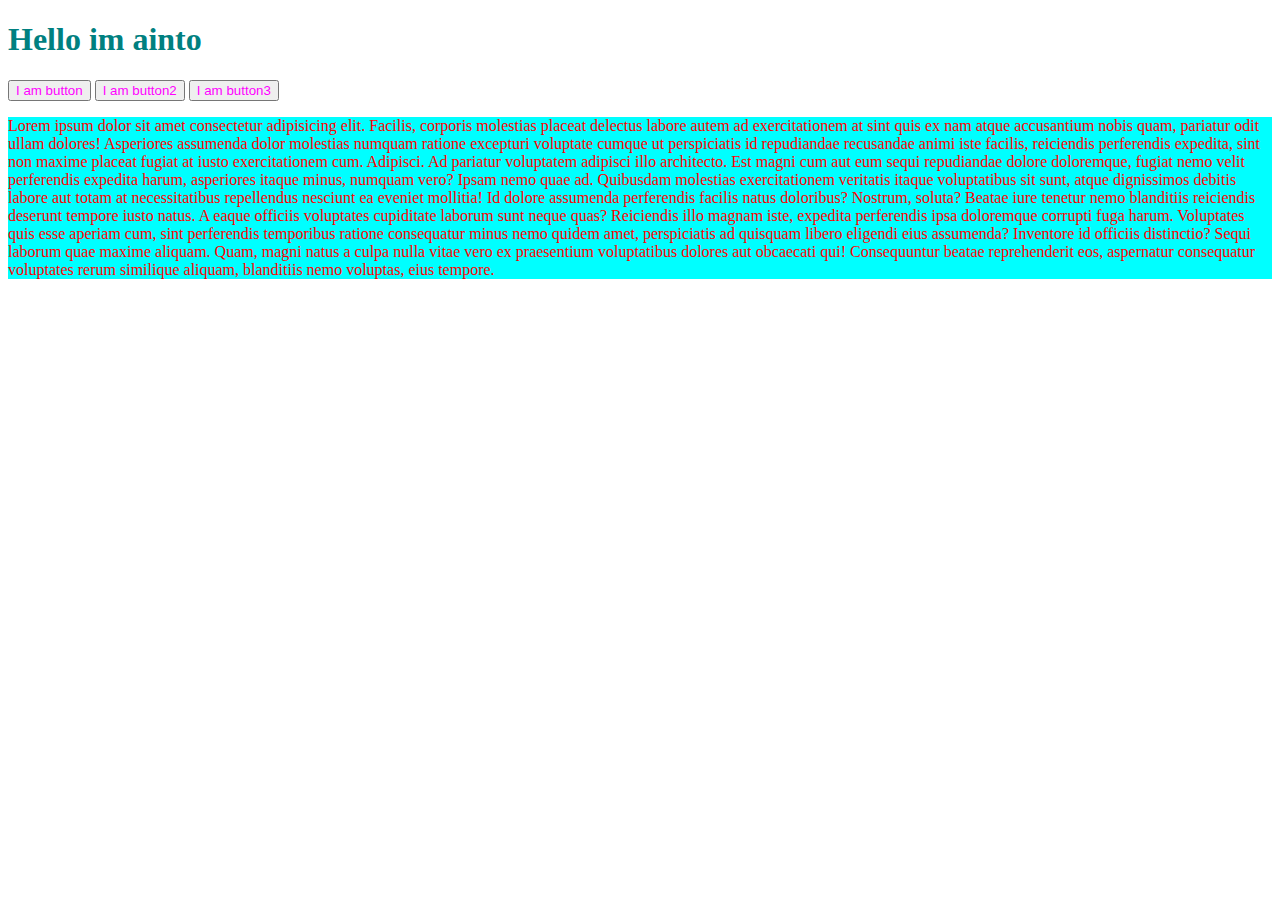
<file: index.html>
<!DOCTYPE html>
<html lang="en">

<head>
    <meta charset="UTF-8">
    <meta http-equiv="X-UA-Compatible" content="IE=edge">
    <meta name="viewport" content="width=device-width, initial-scale=1.0">
    <title>CSS INTRO</title>
    <link rel="stylesheet" href="mystyle.css">
</head>

<body>
    <h1>Hello im ainto</h1>
    <button>
        I am button
    </button>
    <button>
        I am button2
    </button>
    <button>
        I am button3
    </button>
    <p>Lorem ipsum dolor sit amet consectetur adipisicing elit. Facilis, corporis molestias placeat delectus labore
        autem ad exercitationem at sint quis ex nam atque accusantium nobis quam, pariatur odit ullam dolores!
        Asperiores assumenda dolor molestias numquam ratione excepturi voluptate cumque ut perspiciatis id repudiandae
        recusandae animi iste facilis, reiciendis perferendis expedita, sint non maxime placeat fugiat at iusto
        exercitationem cum. Adipisci.
        Ad pariatur voluptatem adipisci illo architecto. Est magni cum aut eum sequi repudiandae dolore doloremque,
        fugiat nemo velit perferendis expedita harum, asperiores itaque minus, numquam vero? Ipsam nemo quae ad.
        Quibusdam molestias exercitationem veritatis itaque voluptatibus sit sunt, atque dignissimos debitis labore aut
        totam at necessitatibus repellendus nesciunt ea eveniet mollitia! Id dolore assumenda perferendis facilis natus
        doloribus? Nostrum, soluta?
        Beatae iure tenetur nemo blanditiis reiciendis deserunt tempore iusto natus. A eaque officiis voluptates
        cupiditate laborum sunt neque quas? Reiciendis illo magnam iste, expedita perferendis ipsa doloremque corrupti
        fuga harum.
        Voluptates quis esse aperiam cum, sint perferendis temporibus ratione consequatur minus nemo quidem amet,
        perspiciatis ad quisquam libero eligendi eius assumenda? Inventore id officiis distinctio? Sequi laborum quae
        maxime aliquam.
        Quam, magni natus a culpa nulla vitae vero ex praesentium voluptatibus dolores aut obcaecati qui! Consequuntur
        beatae reprehenderit eos, aspernatur consequatur voluptates rerum similique aliquam, blanditiis nemo voluptas,
        eius tempore.</p>
</body>

</html>
</file>
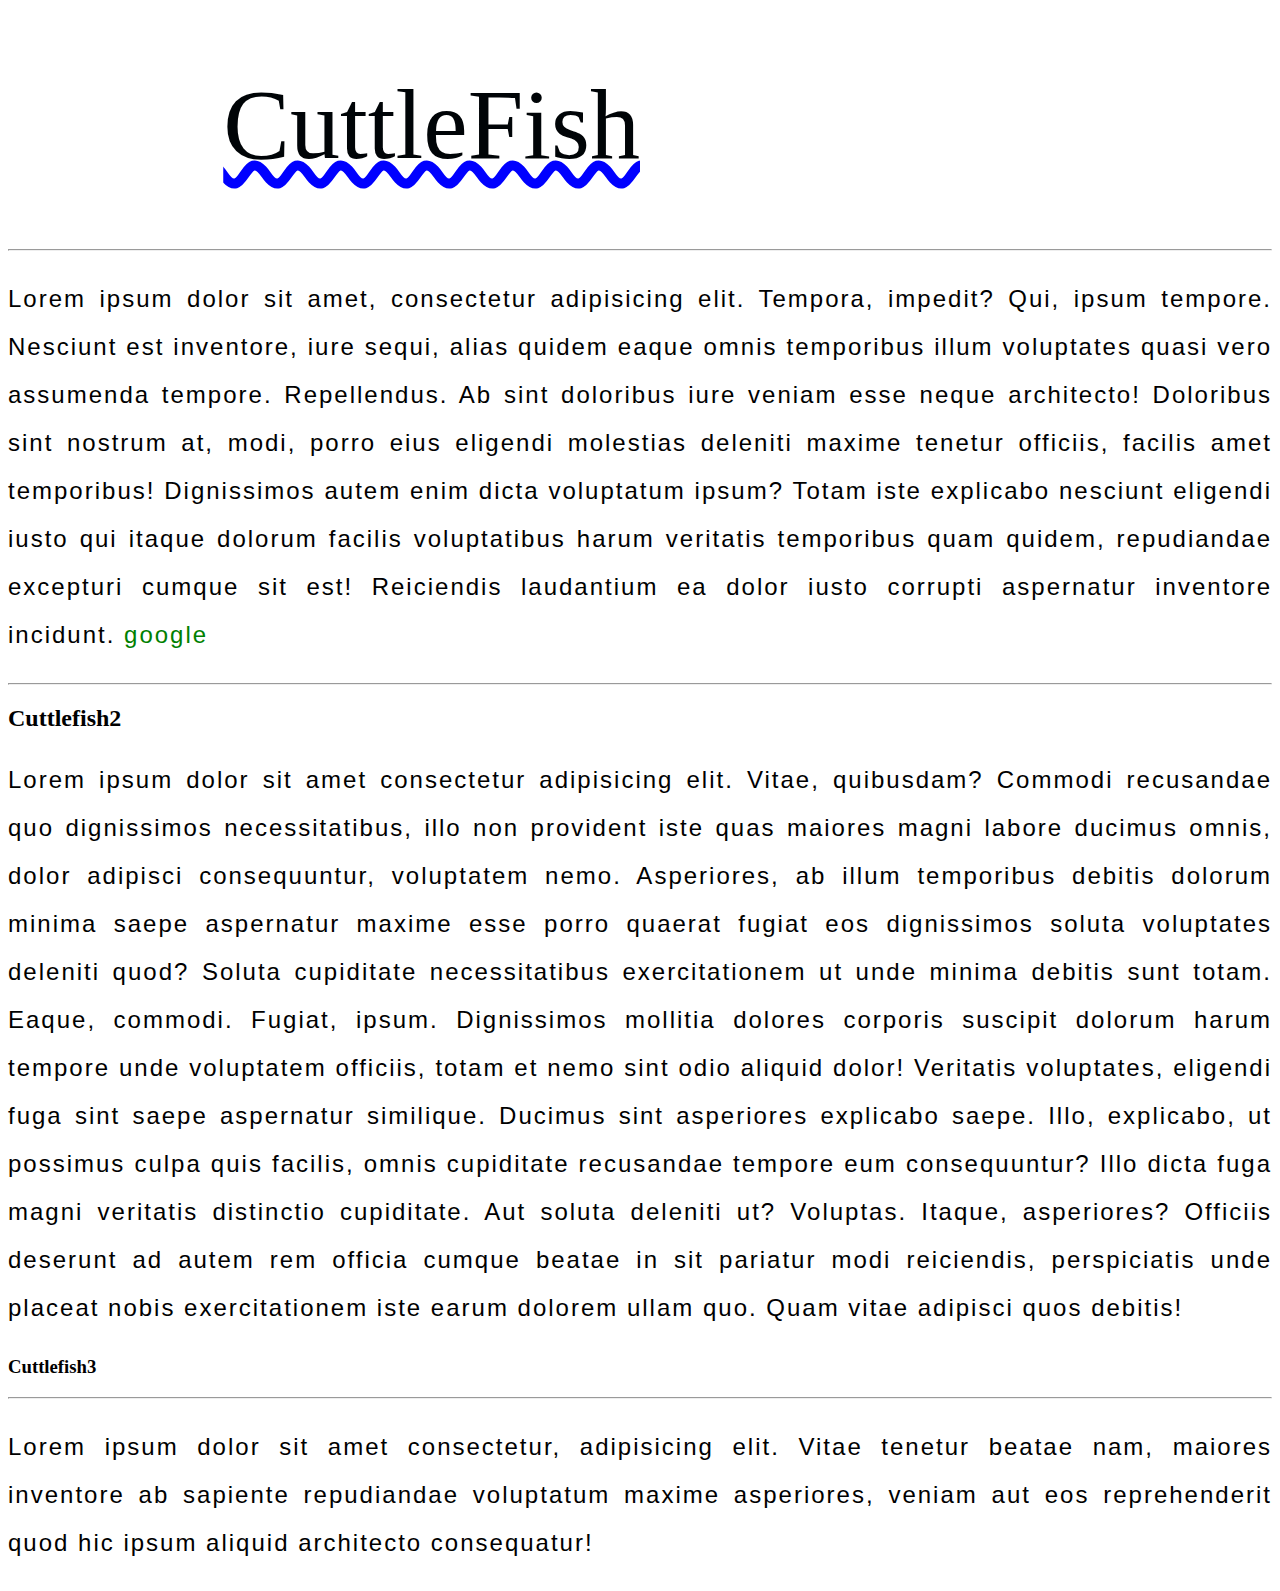
<file: cuttlefish.html>
<!DOCTYPE html>
<html lang="en">

<head>
    <meta charset="UTF-8">
    <meta http-equiv="X-UA-Compatible" content="IE=edge">
    <meta name="viewport" content="width=device-width, initial-scale=1.0">
    <title>CuttleFish</title>
    <link rel="stylesheet" href="app.css">
</head>

<body>
    <h1>CuttleFish</h1>
    <hr>
    <p>
        Lorem ipsum dolor sit amet, consectetur adipisicing elit. Tempora, impedit? Qui, ipsum tempore. Nesciunt est
        inventore, iure sequi, alias quidem eaque omnis temporibus illum voluptates quasi vero assumenda tempore.
        Repellendus.
        Ab sint doloribus iure veniam esse neque architecto! Doloribus sint nostrum at, modi, porro eius eligendi
        molestias deleniti maxime tenetur officiis, facilis amet temporibus! Dignissimos autem enim dicta voluptatum
        ipsum?
        Totam iste explicabo nesciunt eligendi iusto qui itaque dolorum facilis voluptatibus harum veritatis temporibus
        quam quidem, repudiandae excepturi cumque sit est! Reiciendis laudantium ea dolor iusto corrupti aspernatur
        inventore incidunt.
        <a href="google.com">google</a>
    </p>
    <hr>
    <h2>Cuttlefish2</h2>
    <p>
        Lorem ipsum dolor sit amet consectetur adipisicing elit. Vitae, quibusdam? Commodi recusandae quo dignissimos
        necessitatibus, illo non provident iste quas maiores magni labore ducimus omnis, dolor adipisci consequuntur,
        voluptatem nemo.
        Asperiores, ab illum temporibus debitis dolorum minima saepe aspernatur maxime esse porro quaerat fugiat eos
        dignissimos soluta voluptates deleniti quod? Soluta cupiditate necessitatibus exercitationem ut unde minima
        debitis sunt totam.
        Eaque, commodi. Fugiat, ipsum. Dignissimos mollitia dolores corporis suscipit dolorum harum tempore unde
        voluptatem officiis, totam et nemo sint odio aliquid dolor! Veritatis voluptates, eligendi fuga sint saepe
        aspernatur similique.
        Ducimus sint asperiores explicabo saepe. Illo, explicabo, ut possimus culpa quis facilis, omnis cupiditate
        recusandae tempore eum consequuntur? Illo dicta fuga magni veritatis distinctio cupiditate. Aut soluta deleniti
        ut? Voluptas.
        Itaque, asperiores? Officiis deserunt ad autem rem officia cumque beatae in sit pariatur modi reiciendis,
        perspiciatis unde placeat nobis exercitationem iste earum dolorem ullam quo. Quam vitae adipisci quos debitis!
    </p>
    <h3>Cuttlefish3</h3>
    <hr>
    <p>
        Lorem ipsum dolor sit amet consectetur, adipisicing elit. Vitae tenetur beatae nam, maiores inventore ab
        sapiente repudiandae voluptatum maxime asperiores, veniam aut eos reprehenderit quod hic ipsum aliquid
        architecto consequatur!
    </p>

</body>

</html>
</file>
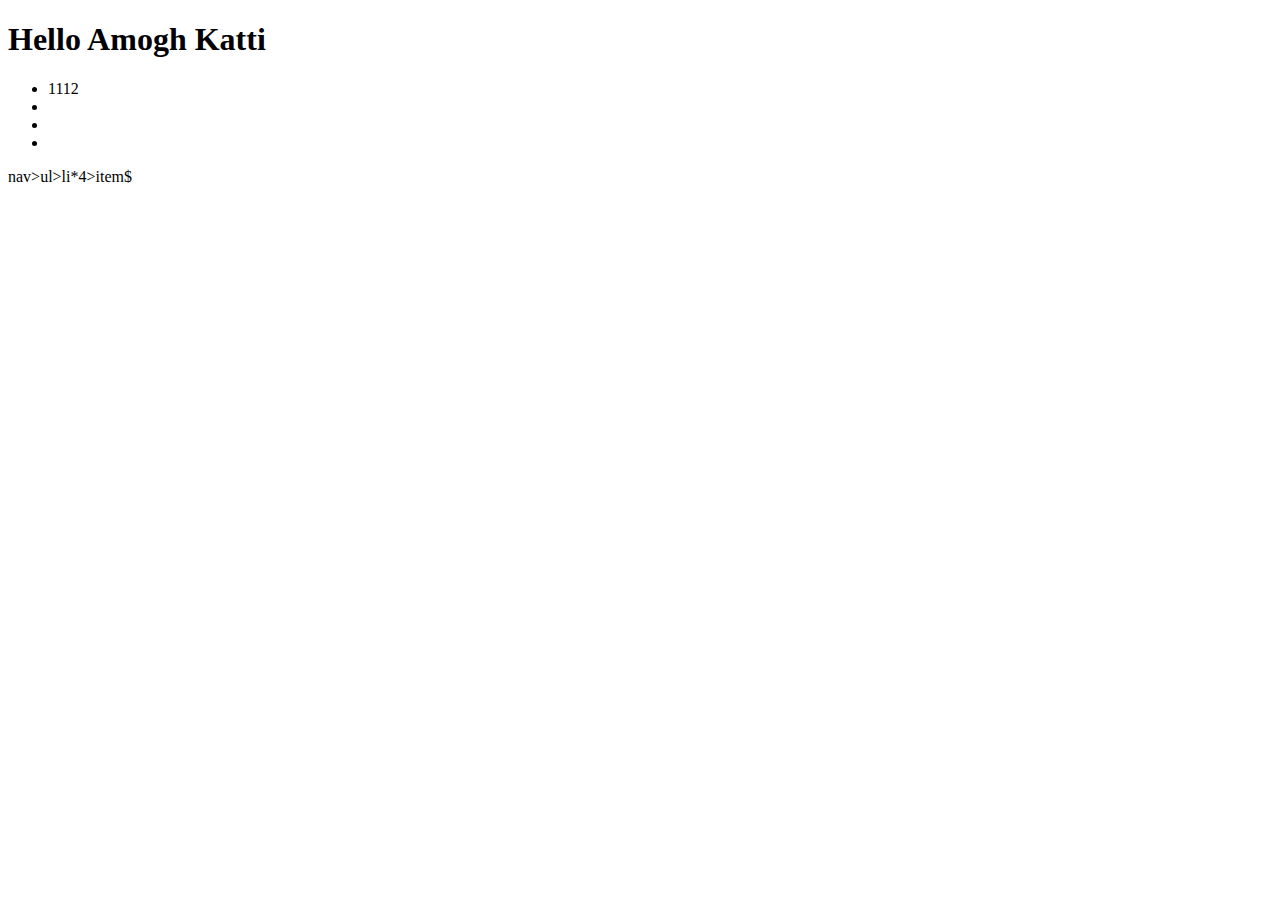
<file: emmetdemo.html>
<!DOCTYPE html>
<html lang="en">

<head>
    <meta charset="UTF-8">
    <meta http-equiv="X-UA-Compatible" content="IE=edge">
    <meta name="viewport" content="width=device-width, initial-scale=1.0">
    <title>Document</title>
</head>

<body>
    <main>
        <section>
            <h1>Hello Amogh Katti</h1>
        </section>
        <h1></h1>
        <h2></h2>
        <h3></h3>
        <ul>
            <li>1112</li>
            <li></li>
            <li></li>
            <li></li>
        </ul>
        nav>ul>li*4>item$
    </main>
</body>

</html>
</file>
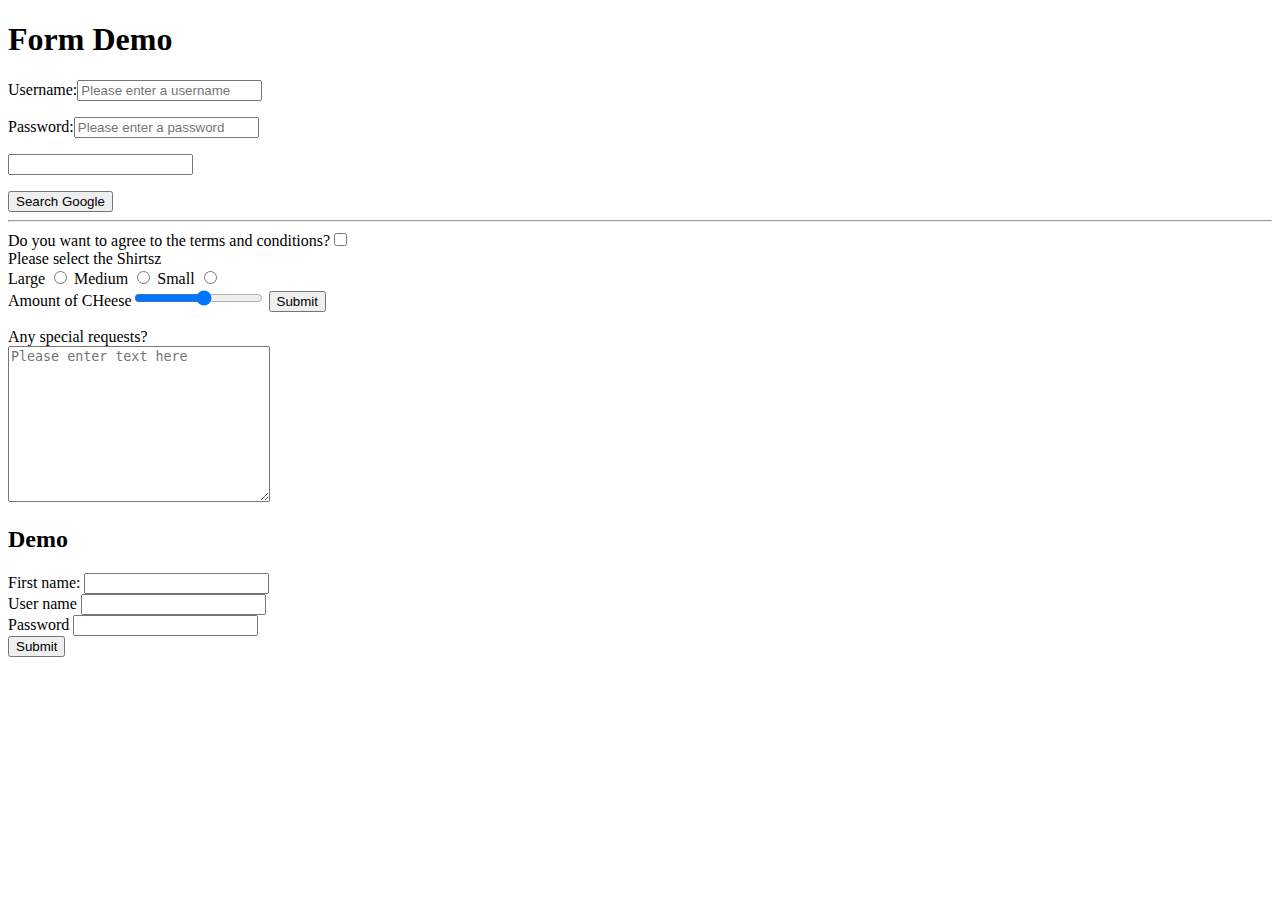
<file: Fnew.html>
<!DOCTYPE html>
<html lang="en">

<head>
    <meta charset="UTF-8">
    <meta http-equiv="X-UA-Compatible" content="IE=edge">
    <meta name="viewport" content="width=device-width, initial-scale=1.0">
    <title>New Practice <form action=""></form>
    </title>
</head>

<body>
    <h1>Form Demo</h1>
    <form action="https://www.google.com/search">
        <P>
            <label>

                Username:<input type="text" id="uname" placeholder="Please enter a username">
            </label>
        </P>
        <p>
            <label>
                Password:<input type="password" placeholder="Please enter a password">
            </label>
        </p>
        <p>
            <input type="text" name="q">
        </p>
        <button>
            Search Google
        </button>
    </form>
    <hr>
    <form action="donothing.html">
        <div>
            <label>
                Do you want to agree to the terms and conditions?<input type="checkbox">
            </label>
        </div>
        <div>
            <label>
                Please select the Shirtsz
                <div>
                    <label>
                        Large <input type="radio" name="shirtsz" value="Large" id="shirtsz">
                    </label>
                    <label>
                        Medium <input type="radio" name="shirtsz" value="Medium" id="shirtsz">
                    </label>
                    <label>
                        Small <input type="radio" name="shirtsz" value="Small" id="shirtsz">
                    </label>
                </div>
            </label>
        </div>
    </form>
    <form action="cheeselevel">
        <label>
            Amount of CHeese<input type="range" name="cheese" min="1" max="10">
        </label>
        <button>
            Submit
        </button>
    </form>
    <p>
        <label for="Textinp"> Any special requests?</label>
        <br>
        <textarea name="Requests?" id="Textinp" cols="30" rows="10" placeholder="Please enter text here"></textarea>
    </p>
    <h2>Demo</h2>
    <form action="funn">
        <div><label for="fname">First name:</label>
            <input type="text" name="fname" id="fname" required>
        </div>
        <div><label for="uname">User name</label>
            <input type="text" name="uname" id="uname" required minlength="5" maxlength="8">
        </div>
        <div><label for="pwd"> Password </label>
            <input type="text" name="pwd" id="pwd" required minlength="7" maxlength="12">
        </div>
        <div>
            <button>
                Submit
            </button>
        </div>
    </form>

</body>

</html>
</file>
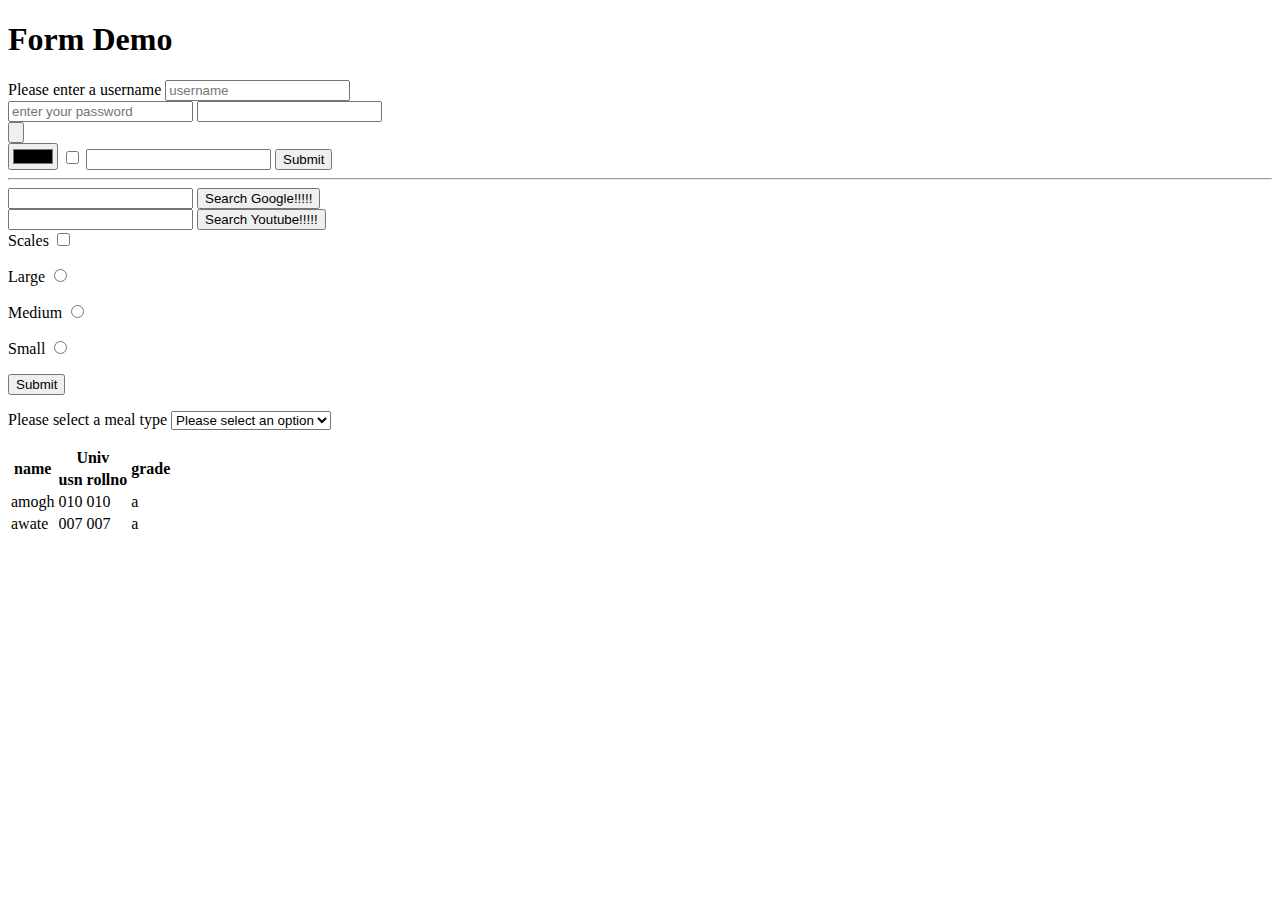
<file: forms.html>
<!DOCTYPE html>
<html lang="en">

<head>
    <meta charset="UTF-8">
    <meta http-equiv="X-UA-Compatible" content="IE=edge">
    <meta name="viewport" content="width=device-width, initial-scale=1.0">
    <title>Document</title>
</head>

<body>
    <h1>Form Demo</h1>
    <form action="something.html">
        <div>
            <label for="uname"> Please enter a username</label>
            <input type="text" placeholder="username" id="uname" name="username">
        </div>
        <input type="password" placeholder="enter your password">
        <input type="email">
        <div>
            <label>
                <input type="button" placeholder="Login">
            </label>
        </div>
        <input type="color">
        <input type="checkbox">
        <input type="number">
        <button>Submit</button>
    </form>
    <hr>
    <form action="https://www.google.com/search">
        <input type="text" name="q">
        <button>
            Search Google!!!!!
        </button>
    </form>
    <form action="https://www.youtube.com/results">
        <input type="text" name="search_query">
        <button>
            Search Youtube!!!!!
        </button>
        <div>
            <label>
                Scales <input type="checkbox">
            </label>
        </div>
    </form>
    <form action="/tacos">
        <p>
            <label>
                Large <input type="radio" name="shirtsz" value="Large">
            </label>
        </p>
        <p>
            <label>
                Medium <input type="radio" name="shirtsz" value="Medium">
            </label>
        </p>
        <p>
            <label>
                Small <input type="radio" name="shirtsz" value="Small">
            </label>
        </p>
        <button>Submit</button>
        <p>
            <label for="meal">Please select a meal type</label>
            <select name="meal" id="meal">
                <option value="noselect"> Please select an option</option>
                <option value="chicken"> chicken</option>
                <option value="veg"> veg</option>
                <option value="mutton"> mutton</option>
            </select>
        </p>
    </form>
    <table>
        <thead>
            <tr>
                <th rowspan="2">name</th>
                <th colspan="2"> Univ </th>
                <th rowspan="2"> grade </th>
            </tr>
            <tr>
                <th>usn</th>
                <th>rollno</th>
            </tr>
        </thead>
        <tbody>

            <tr>
                <td>amogh</td>
                <td>010</td>
                <td>010</td>
                <td>a</td>
            </tr>

            <tr>
                <td>awate</td>
                <td>007</td>
                <td>007</td>
                <td>a</td>
            </tr>

        </tbody>
    </table>
</body>

</html>
</file>
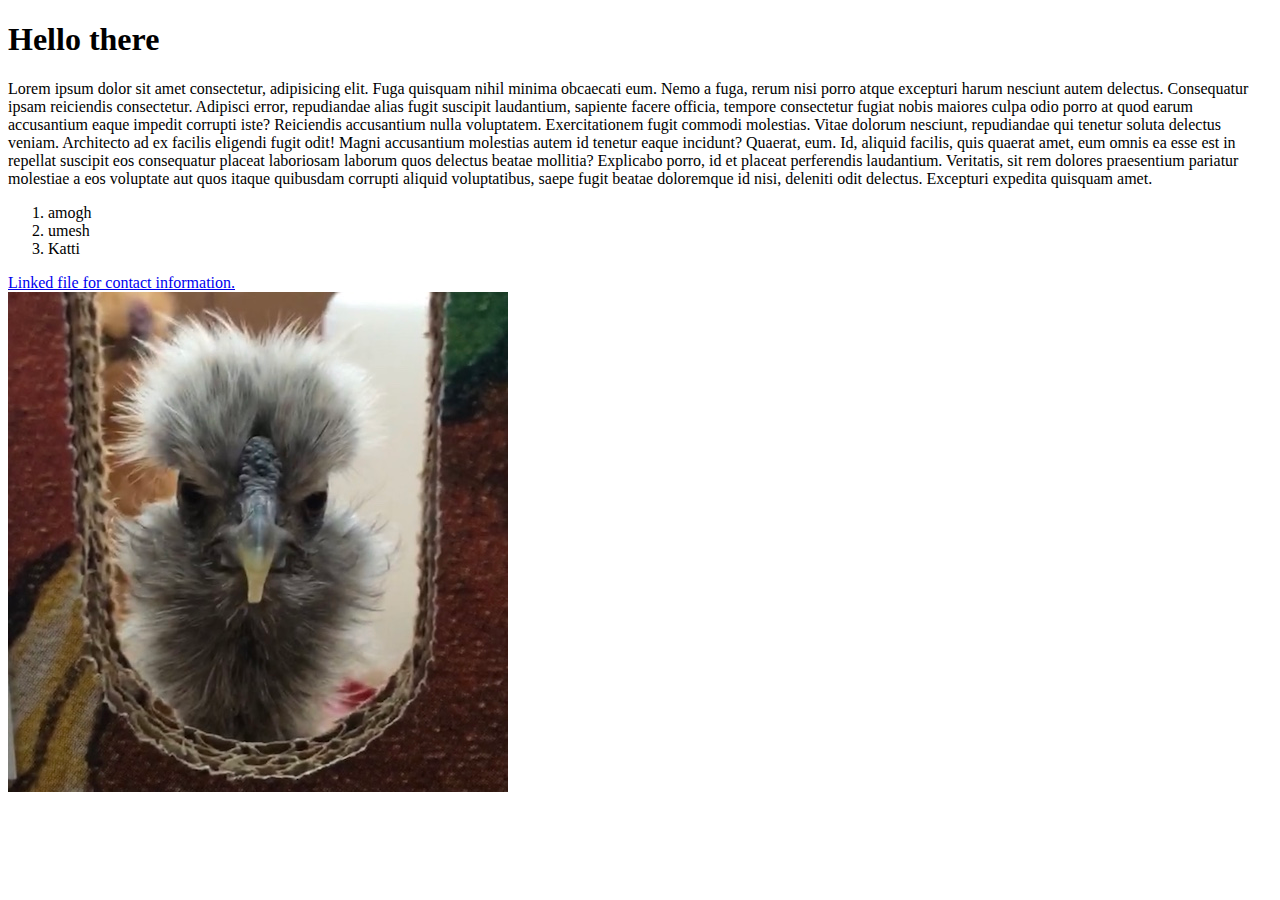
<file: just a new file.html>
<!DOCTYPE html>
<html lang="en">

<head>
    <meta charset="UTF-8">
    <meta http-equiv="X-UA-Compatible" content="IE=edge">
    <meta name="viewport" content="width=device-width, initial-scale=1.0">
    <title>Just a new page</title>
</head>

<body>
    <header>
        <h1>Hello there</h1>
        <p>Lorem ipsum dolor sit amet consectetur, adipisicing elit. Fuga quisquam nihil minima obcaecati eum. Nemo a
            fuga,
            rerum nisi porro atque excepturi harum nesciunt autem delectus. Consequatur ipsam reiciendis consectetur.
            Adipisci error, repudiandae alias fugit suscipit laudantium, sapiente facere officia, tempore consectetur
            fugiat
            nobis maiores culpa odio porro at quod earum accusantium eaque impedit corrupti iste? Reiciendis accusantium
            nulla voluptatem.
            Exercitationem fugit commodi molestias. Vitae dolorum nesciunt, repudiandae qui tenetur soluta delectus
            veniam.
            Architecto ad ex facilis eligendi fugit odit! Magni accusantium molestias autem id tenetur eaque incidunt?
            Quaerat, eum.
            Id, aliquid facilis, quis quaerat amet, eum omnis ea esse est in repellat suscipit eos consequatur placeat
            laboriosam laborum quos delectus beatae mollitia? Explicabo porro, id et placeat perferendis laudantium.
            Veritatis, sit rem dolores praesentium pariatur molestiae a eos voluptate aut quos itaque quibusdam corrupti
            aliquid voluptatibus, saepe fugit beatae doloremque id nisi, deleniti odit delectus. Excepturi expedita
            quisquam
            amet.</p>

        <ol>
            <li>amogh</li>
            <li>umesh</li>
            <li>Katti</li>
        </ol>
        <div><a href="linkfile1.html">Linked file for contact information.</a></div>
        <img src="stevie_chicks.jpg" alt="This is a picture of the dog and a cat">
    </header>
</body>

</html>
</file>
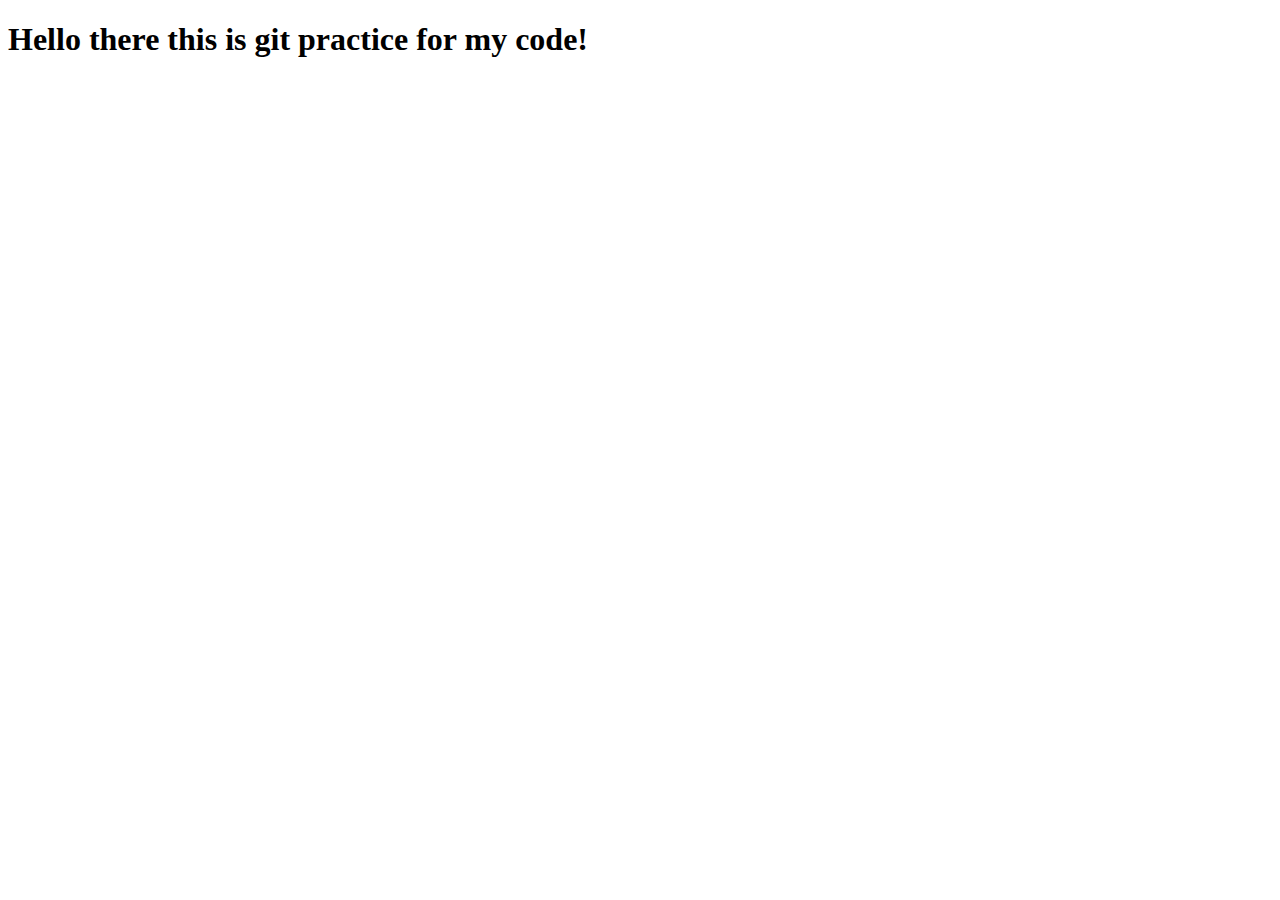
<file: just for git.html>
<!DOCTYPE html>
<html lang="en">

<head>
    <meta charset="UTF-8">
    <meta http-equiv="X-UA-Compatible" content="IE=edge">
    <meta name="viewport" content="width=device-width, initial-scale=1.0">
    <title>Document</title>
</head>

<body>
    <h1>
        Hello there this is git practice for my code!
    </h1>
</body>

</html>
</file>
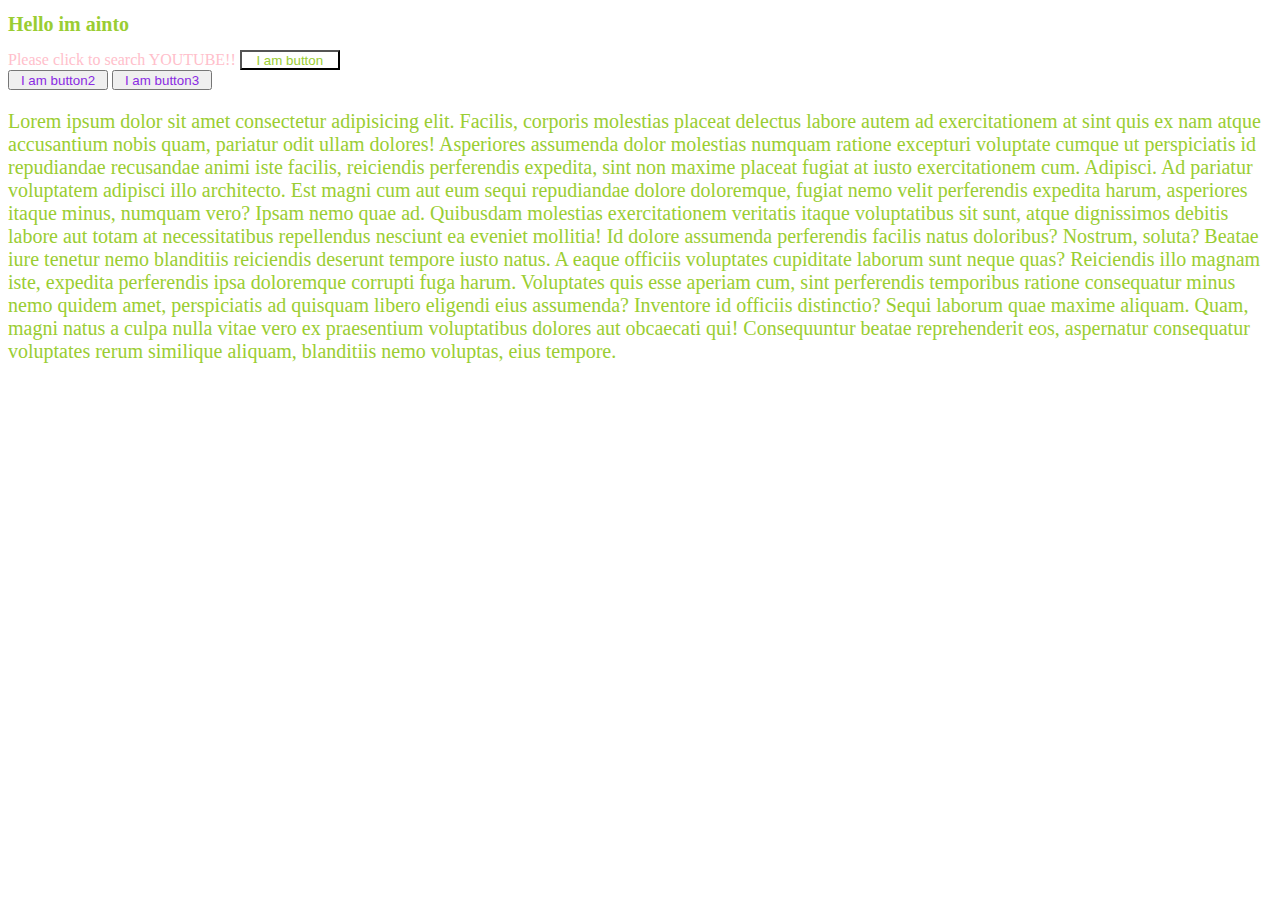
<file: newindex.html>
<!DOCTYPE html>
<html lang="en">

<head>
    <meta charset="UTF-8">
    <meta http-equiv="X-UA-Compatible" content="IE=edge">
    <meta name="viewport" content="width=device-width, initial-scale=1.0">
    <title>CSS INTRO</title>
    <link rel="stylesheet" href="newindex.css">
</head>

<body>
    <h1>Hello im ainto</h1>
    <div>
        <label for="button1">Please click to search YOUTUBE!!</label>
        <button class="tag" id="button1">
            I am button
        </button>
    </div>
    <button class="tag">
        I am button2
    </button>
    <button class="tag">
        I am button3
    </button>
    <p>Lorem ipsum dolor sit amet consectetur adipisicing elit. Facilis, corporis molestias placeat delectus labore
        autem ad exercitationem at sint quis ex nam atque accusantium nobis quam, pariatur odit ullam dolores!
        Asperiores assumenda dolor molestias numquam ratione excepturi voluptate cumque ut perspiciatis id repudiandae
        recusandae animi iste facilis, reiciendis perferendis expedita, sint non maxime placeat fugiat at iusto
        exercitationem cum. Adipisci.
        Ad pariatur voluptatem adipisci illo architecto. Est magni cum aut eum sequi repudiandae dolore doloremque,
        fugiat nemo velit perferendis expedita harum, asperiores itaque minus, numquam vero? Ipsam nemo quae ad.
        Quibusdam molestias exercitationem veritatis itaque voluptatibus sit sunt, atque dignissimos debitis labore aut
        totam at necessitatibus repellendus nesciunt ea eveniet mollitia! Id dolore assumenda perferendis facilis natus
        doloribus? Nostrum, soluta?
        Beatae iure tenetur nemo blanditiis reiciendis deserunt tempore iusto natus. A eaque officiis voluptates
        cupiditate laborum sunt neque quas? Reiciendis illo magnam iste, expedita perferendis ipsa doloremque corrupti
        fuga harum.
        Voluptates quis esse aperiam cum, sint perferendis temporibus ratione consequatur minus nemo quidem amet,
        perspiciatis ad quisquam libero eligendi eius assumenda? Inventore id officiis distinctio? Sequi laborum quae
        maxime aliquam.
        Quam, magni natus a culpa nulla vitae vero ex praesentium voluptatibus dolores aut obcaecati qui! Consequuntur
        beatae reprehenderit eos, aspernatur consequatur voluptates rerum similique aliquam, blanditiis nemo voluptas,
        eius tempore.</p>
</body>

</html>
</file>
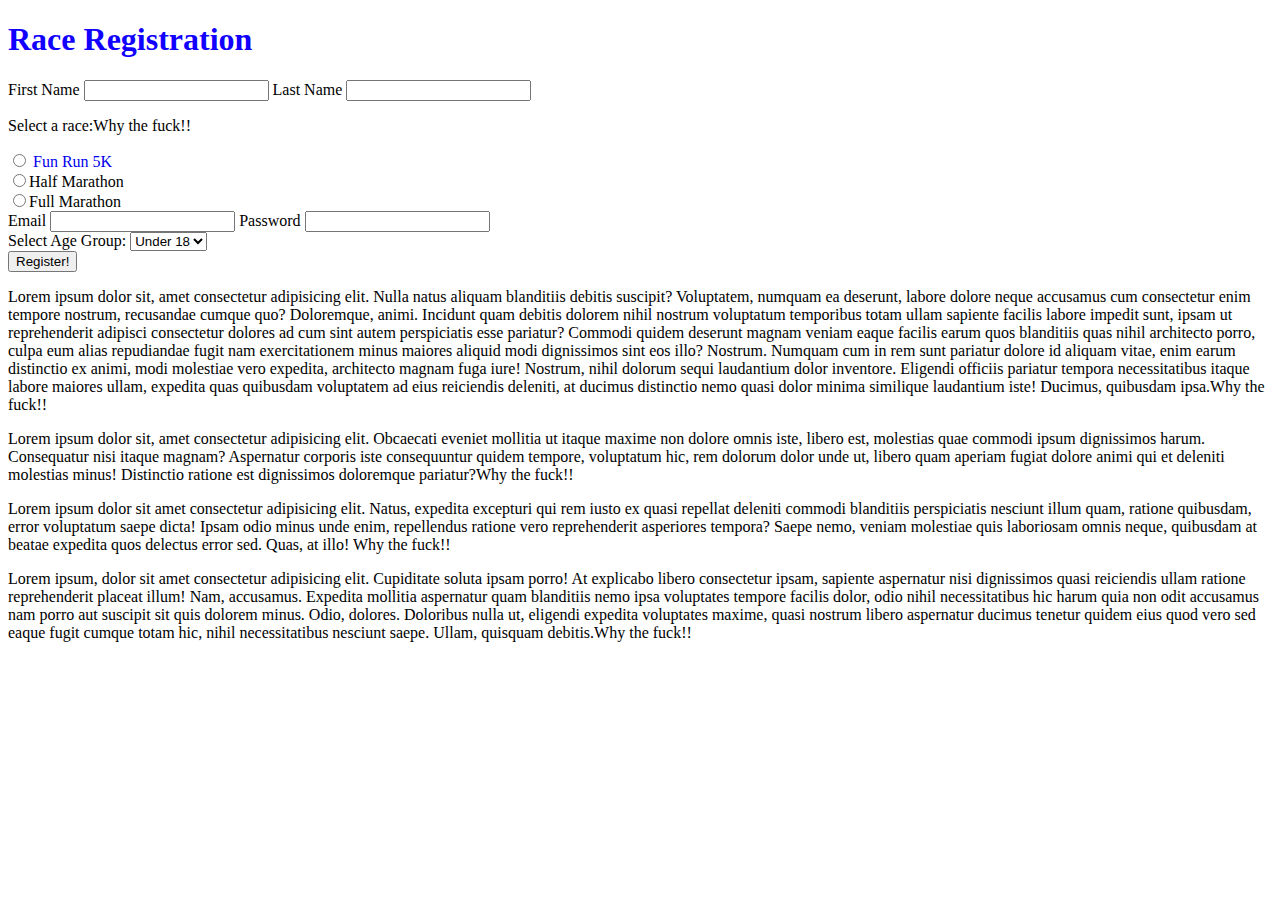
<file: racereg.html>
<!DOCTYPE html>
<html lang="en">

<head>
    <meta charset="UTF-8">
    <meta http-equiv="X-UA-Compatible" content="IE=edge">
    <meta name="viewport" content="width=device-width, initial-scale=1.0">
    <title>Race Registrar Form</title>
    <link rel="stylesheet" href="racereg.css">
</head>

<body>
    <h1>Race Registration</h1>
    <form action="">
        <div>
            <label>First Name <input type="text" name="Fname" required minlength="3"></label>
            <label>Last Name <input type="text" name="Lname" required minlength="3"></label>
        </div>
        <p>Select a race:</p>

        <div>
            <label>
                <input class="justc" type="radio" name="raselc" value="fr5k">
                <a href="#"> Fun Run 5K </a>
            </label>
        </div>
        <div>
            <label>
                <input class="justc" type="radio" name="raselc" value="hmar">Half Marathon
            </label>
        </div>
        <div>
            <label>
                <input class="justc" type="radio" name="raselc" value="Fmar">Full Marathon
            </label>
        </div>
        <div>
            <label>Email <input type="email" name="email" required></label>
            <label>Password <input type="password" name="pwd" required></label>
        </div>
        <div>
            <label for="age_select"> Select Age Group:</label>
            <select name="age_select" id="age_select">
                <option value="under18" selected> Under 18 </option>
                <option value="eighttothirt"> 18-30</option>
                <option value="midlifecrisispeople"> 30-50 </option>
                <option value="byebyepeople"> 50+ </option>
            </select>
        </div>
        <div>
            <button>
                Register!
            </button>
        </div>
        <p>Lorem ipsum dolor sit, amet consectetur adipisicing elit. Nulla natus aliquam blanditiis debitis suscipit?
            Voluptatem, numquam ea deserunt, labore dolore neque accusamus cum consectetur enim tempore nostrum,
            recusandae cumque quo?
            Doloremque, animi. Incidunt quam debitis dolorem nihil nostrum voluptatum temporibus totam ullam sapiente
            facilis labore impedit sunt, ipsam ut reprehenderit adipisci consectetur dolores ad cum sint autem
            perspiciatis esse pariatur?
            Commodi quidem deserunt magnam veniam eaque facilis earum quos blanditiis quas nihil architecto porro, culpa
            eum alias repudiandae fugit nam exercitationem minus maiores aliquid modi dignissimos sint eos illo?
            Nostrum.
            Numquam cum in rem sunt pariatur dolore id aliquam vitae, enim earum distinctio ex animi, modi molestiae
            vero expedita, architecto magnam fuga iure! Nostrum, nihil dolorum sequi laudantium dolor inventore.
            Eligendi officiis pariatur tempora necessitatibus itaque labore maiores ullam, expedita quas quibusdam
            voluptatem ad eius reiciendis deleniti, at ducimus distinctio nemo quasi dolor minima similique laudantium
            iste! Ducimus, quibusdam ipsa.</p>
        <p>Lorem ipsum dolor sit, amet consectetur adipisicing elit. Obcaecati eveniet mollitia ut itaque maxime non
            dolore omnis iste, libero est, molestias quae commodi ipsum dignissimos harum. Consequatur nisi itaque
            magnam?
            Aspernatur corporis iste consequuntur quidem tempore, voluptatum hic, rem dolorum dolor unde ut, libero quam
            aperiam fugiat dolore animi qui et deleniti molestias minus! Distinctio ratione est dignissimos doloremque
            pariatur?</p>
        <p>Lorem ipsum dolor sit amet consectetur adipisicing elit. Natus, expedita excepturi qui rem iusto ex quasi
            repellat deleniti commodi blanditiis perspiciatis nesciunt illum quam, ratione quibusdam, error voluptatum
            saepe dicta!
            Ipsam odio minus unde enim, repellendus ratione vero reprehenderit asperiores tempora? Saepe nemo, veniam
            molestiae quis laboriosam omnis neque, quibusdam at beatae expedita quos delectus error sed. Quas, at illo!
        </p>
        <p>Lorem ipsum, dolor sit amet consectetur adipisicing elit. Cupiditate soluta ipsam porro! At explicabo libero
            consectetur ipsam, sapiente aspernatur nisi dignissimos quasi reiciendis ullam ratione reprehenderit placeat
            illum! Nam, accusamus.
            Expedita mollitia aspernatur quam blanditiis nemo ipsa voluptates tempore facilis dolor, odio nihil
            necessitatibus hic harum quia non odit accusamus nam porro aut suscipit sit quis dolorem minus. Odio,
            dolores.
            Doloribus nulla ut, eligendi expedita voluptates maxime, quasi nostrum libero aspernatur ducimus tenetur
            quidem eius quod vero sed eaque fugit cumque totam hic, nihil necessitatibus nesciunt saepe. Ullam, quisquam
            debitis.</p>

    </form>
</body>

</html>
</file>
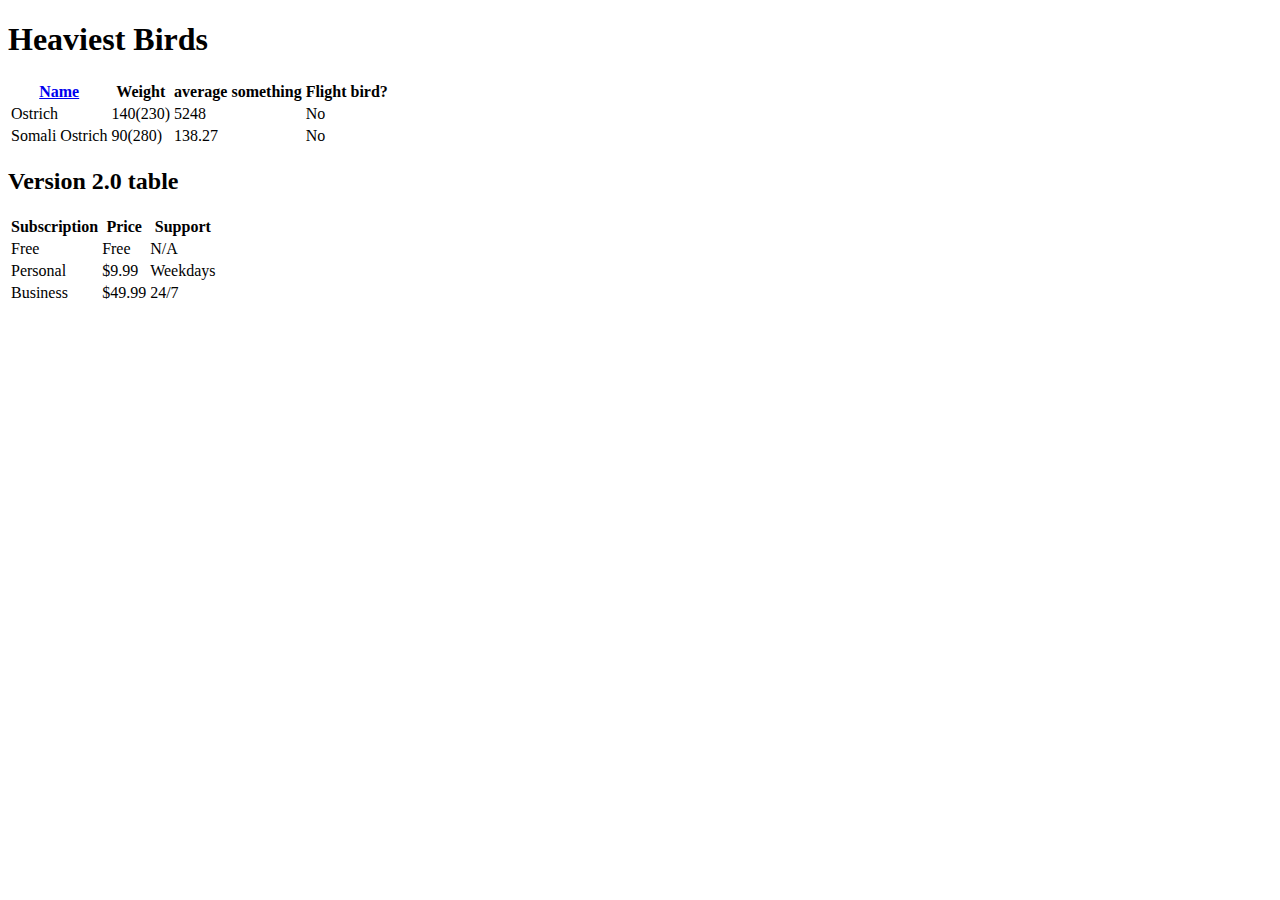
<file: something.html>
<!DOCTYPE html>
<html lang="en">

<head>
    <meta charset="UTF-8">
    <meta http-equiv="X-UA-Compatible" content="IE=edge">
    <meta name="viewport" content="width=device-width, initial-scale=1.0">
    <title>Heaviest Birds Table</title>
</head>

<body>
    <h1>Heaviest Birds</h1>
    <table>
        <thead>
            <tr>
                <th> <a href="linkfile1.html">Name</a></th>
                <th>Weight </th>
                <th>average something</th>
                <th>Flight bird?</th>
            </tr>
        </thead>
        <tbody>
            <tr>
                <td>Ostrich</td>
                <td>140(230)</td>
                <td>5248</td>
                <td>No</td>
            </tr>
            <tr>
                <td>Somali Ostrich</td>
                <td>90(280)</td>
                <td>138.27</td>
                <td>No</td>
            </tr>
        </tbody>
    </table>

    <h2>Version 2.0 table</h2>
    <table>
        <thead>
            <tr>
                <th> Subscription</th>
                <th>Price</th>
                <th>Support</th>
            </tr>

        </thead>
        <tbody>
            <tr>
                <td>Free</td>
                <td>Free</td>
                <td>N/A</td>
            </tr>
            <tr>
                <td>Personal</td>
                <td>$9.99</td>
                <td>Weekdays</td>
            </tr>
            <tr>
                <td>Business</td>
                <td>$49.99</td>
                <td>24/7</td>
            </tr>
        </tbody>
    </table>
</body>

</html>
</file>
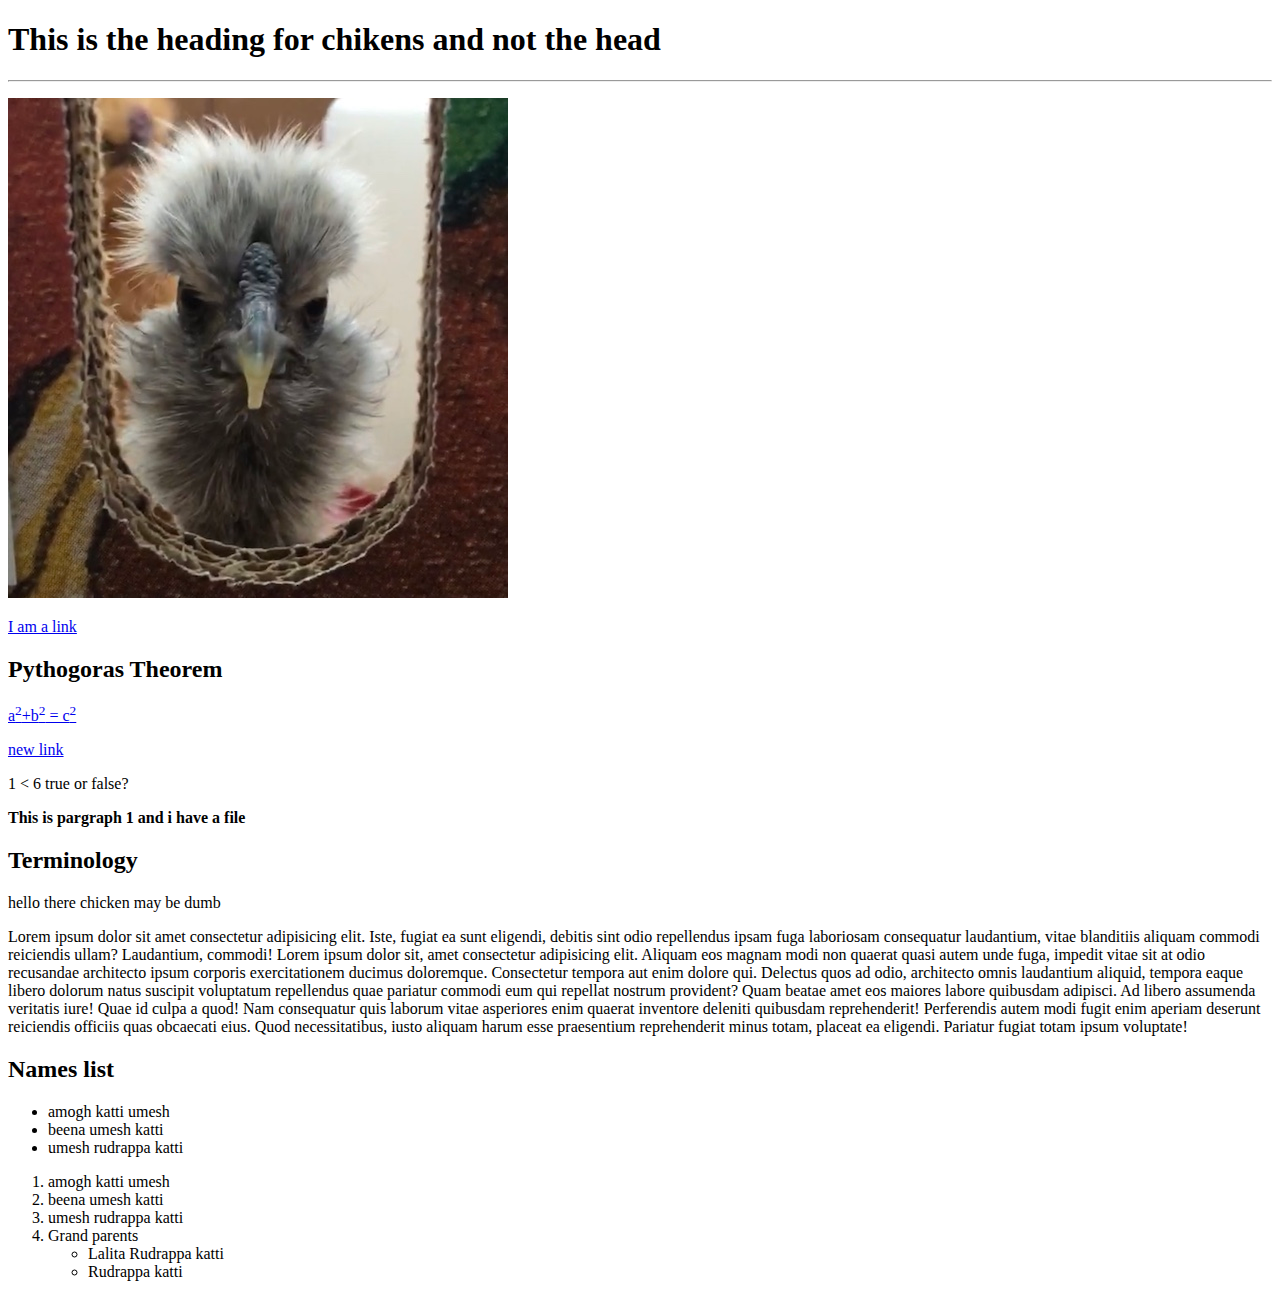
<file: webpage1.html>
<!DOCTYPE html>
<html>

<head>
    <title>This is chicken page</title>
</head>

<body>
    <main>
        <h1>This is the heading for chikens and not the head </h1>
        <hr>
        <p>
            <img src="stevie_chicks.jpg">
        </p>
        <a href="http://www.google.com">I am a link</a>
        <h2>Pythogoras Theorem</h2>
        <p> <a
                href="https://www.google.com/search?q=pythagoras+theorem&rlz=1C1RXQR_enUS944US944&oq=pythogoras+&aqs=chrome.1.69i57j0i10i433l2j0i10i131i433l2j0i10l5.3887j0j7&sourceid=chrome&ie=UTF-8#wptab=s:H4sIAAAAAAAAAONgVuLQz9U3MC0yynrE6Mgt8PLHPWEpi0lrTl5jNOLiCs7IL3fNK8ksqRRS4WKDsqS4eKTgmjQYpLi44DyeXUwc-WWpRWWZqeWLWIUKKksyEtPzixKLFUoyUvOLUnMB1ngQSnAAAAA">a<sup>2</sup>+b<sup>2</sup>
                = c<sup>2</sup></a> </p>
        <a href="linkfile1.html">new link</a>
        <p>1 &lt; 6 true or false?</p>

        <p>
            <b> This is pargraph 1 and i have a file </b>
        </p>
        <h2>Terminology</h2>
        <p>hello there chicken may be dumb</p>
        <p>Lorem ipsum dolor sit amet consectetur adipisicing elit. Iste, fugiat ea sunt eligendi, debitis sint odio
            repellendus ipsam fuga laboriosam consequatur laudantium, vitae blanditiis aliquam commodi reiciendis ullam?
            Laudantium, commodi! Lorem ipsum dolor sit, amet consectetur adipisicing elit. Aliquam eos magnam modi non
            quaerat quasi autem unde fuga, impedit vitae sit at odio recusandae architecto ipsum corporis exercitationem
            ducimus doloremque.
            Consectetur tempora aut enim dolore qui. Delectus quos ad odio, architecto omnis laudantium aliquid, tempora
            eaque libero dolorum natus suscipit voluptatum repellendus quae pariatur commodi eum qui repellat nostrum
            provident?
            Quam beatae amet eos maiores labore quibusdam adipisci. Ad libero assumenda veritatis iure! Quae id culpa a
            quod! Nam consequatur quis laborum vitae asperiores enim quaerat inventore deleniti quibusdam reprehenderit!
            Perferendis autem modi fugit enim aperiam deserunt reiciendis officiis quas obcaecati eius. Quod
            necessitatibus,
            iusto aliquam harum esse praesentium reprehenderit minus totam, placeat ea eligendi. Pariatur fugiat totam
            ipsum
            voluptate! </p>

        <p>
        <h2>Names list</h2>
        <ul>
            <li>
                amogh
                katti
                umesh
            </li>
            <li>
                beena umesh katti
            </li>
            <li>
                umesh rudrappa katti
            </li>
        </ul>
        <ol>
            <li>
                amogh
                katti
                umesh
            </li>
            <li>
                beena umesh katti
            </li>
            <li>
                umesh rudrappa katti
            </li>
            <li>
                Grand parents
                <ul>
                    <li>Lalita Rudrappa katti</li>
                    <li>Rudrappa katti</li>
                </ul>
            </li>
        </ol>
        </p>
    </main>

</body>

</html>
</file>
<file: mystyle.css>
h1 {
  color: teal;
}

button {
  color: magenta;
}

p {
  color: red;
  background-color: cyan;
}
</file>
<file: app.css>
h1 {
  text-align: right;
  font-weight: 400;
  color: rgb(0, 4, 7);
  width: 50%;
  text-decoration: wavy blue underline;
  font-size: 100px;
}

p {
  text-align: justify;
  font-weight: normal;
  line-height: 2;
  letter-spacing: 2px;
  font-size: 24px;
  font-family: Verdana, Geneva, Tahoma, sans-serif;
}

a {
  text-decoration: none;
  color: green;
}
</file>
<file: newindex.css>
* {
  color: pink;
}
button {
  width: 100px;
  height: 20px;
}
h1,
p {
  color: yellowgreen;
  font-size: 20px;
}

#button1 {
  color: yellowgreen;
  background-color: white;
}

.tag {
  color: blueviolet;
}
</file>
<file: racereg.css>
h1 {
  color: rgba(197, 93, 33, 0.486);
}

input[type="password"] {
  color: red;
}

a {
  text-decoration: none;
}

a:hover {
  text-decoration: underline;
  background: black;
}

h1 {
  color: #1100ff;
}

p::after {
  content: "Why the fuck!! ";
}
</file>
